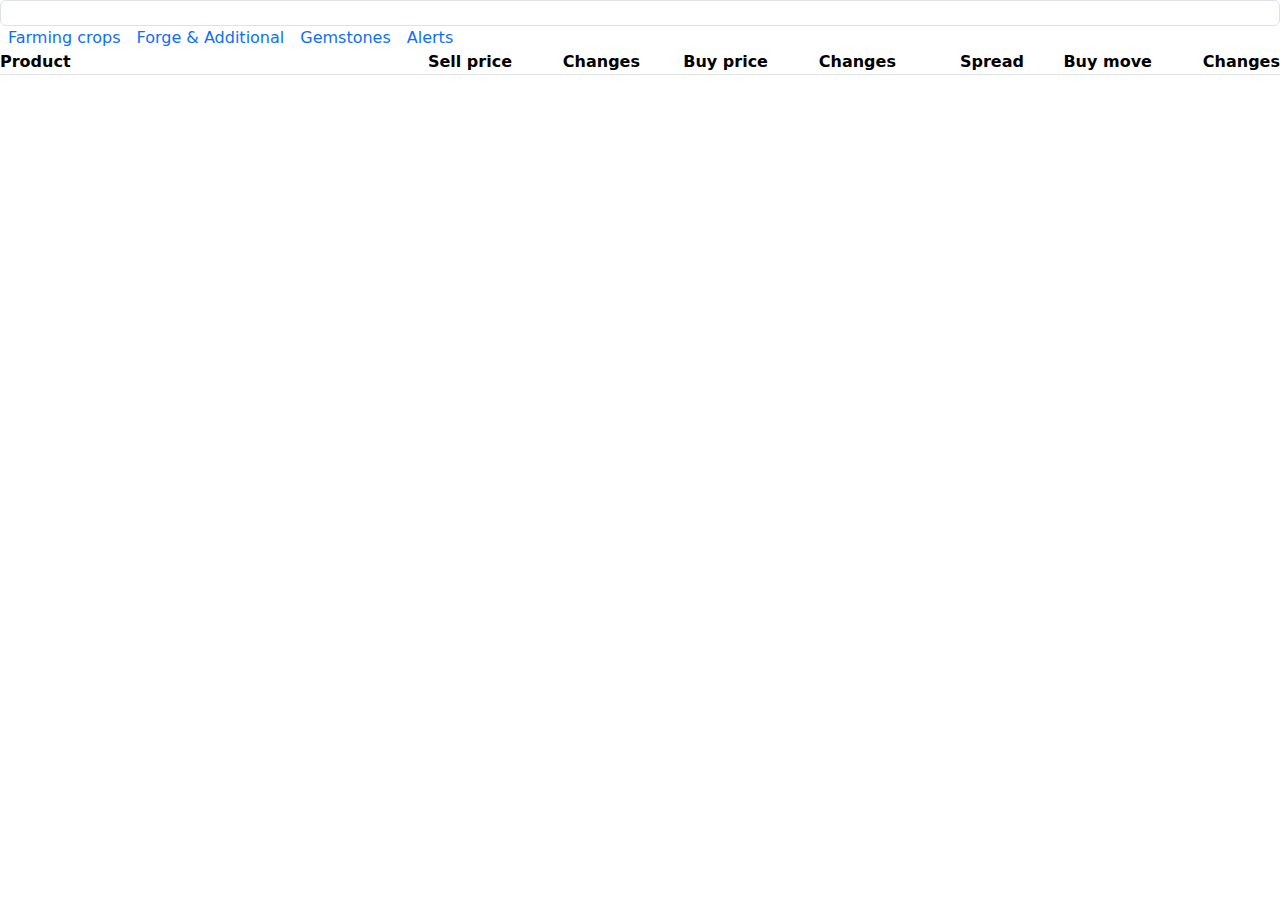
<file: index.html>
<!DOCTYPE html>
<html lang="en">
<head>
    <meta charset="UTF-8"/>
    <meta name="viewport" content="width=device-width, initial-scale=1">
    <meta http-equiv="content-type" content="text/html; charset=utf-8">
    <title>Hypixel Bazaar observer</title>
    <meta name="description" content="Hypixel Bazaar observer"/>
    <link href="css/bootstrap.min.css" rel="stylesheet">
    <link href="css/theme.css" rel="stylesheet">
    <link href="css/override.css" rel="stylesheet">
    <script src="js/color-modes.js"></script>
    <script src="js/bootstrap.bundle.min.js"></script>
    <script src="js/hp_bazaar.js"></script>
</head>
<body onload="init();">
    <div id="cStatus" class="container-fluid border rounded">&nbsp;</div>

    <ul class="nav nav-pills" role="tablist" id="nMarketMenu">
        <li class="nav-item" role="presentation"><button class="nav-link" data-bs-toggle="pill" type="button" 
            aria-selected="false" onclick="navClick(this);">Farming crops</button></li>
        <li class="nav-item" role="presentation"><button class="nav-link" data-bs-toggle="pill" type="button" 
            aria-selected="false" onclick="navClick(this);">Forge & Additional</button></li>
        <li class="nav-item" role="presentation"><button class="nav-link" data-bs-toggle="pill" type="button" 
            aria-selected="false" onclick="navClick(this);">Gemstones</button></li>
        <li class="nav-item" role="presentation"><button class="nav-link" data-bs-toggle="pill" type="button" 
            aria-selected="false" onclick="navClick(this);">Alerts</button></li>
    </ul>

    <table class="table table-striped table-mini text-end">
        <thead><tr>
            <th scope="col" class="col-3 text-start">Product</th>
            <th scope="col" class="col-1">Sell price</th>
            <th scope="col" class="col-1">Changes</th>
            <th scope="col" class="col-1">Buy price</th>
            <th scope="col" class="col-1">Changes</th>
            <th scope="col" class="col-1">Spread</th>
            <th scope="col" class="col-1">Buy move</th>
            <th scope="col" class="col-1">Changes</th>
        </tr></thead>
        <tbody id="tCrops">
            <tr class="d-none">
                <th scope="row" class="text-start">Enchanted Seeds</th>
                <td>451.5</td>
                <td>+0.0%</td>
                <td class="table-success">506.5</td>
                <td>-0.1%</td>
                <td class="table-danger">12.2%</td>
                <td>4 367.2k</td>
                <td>9 199</td>
            </tr>
            <tr class="d-none"><th colspan="8" class="text-center">123</td></tr>
            <tr class="d-none">
                <th scope="row" class="text-start">Enchanted Hay block</th>
                <td>451.5</td>
                <td>+0.0%</td>
                <td>506.5</td>
                <td>-0.1%</td>
                <td>12.2%</td>
                <td>4 367.2k</td>
                <td>9 199</td>
            </tr>
        </tbody>
    </table>
</body>
</html>
</file>
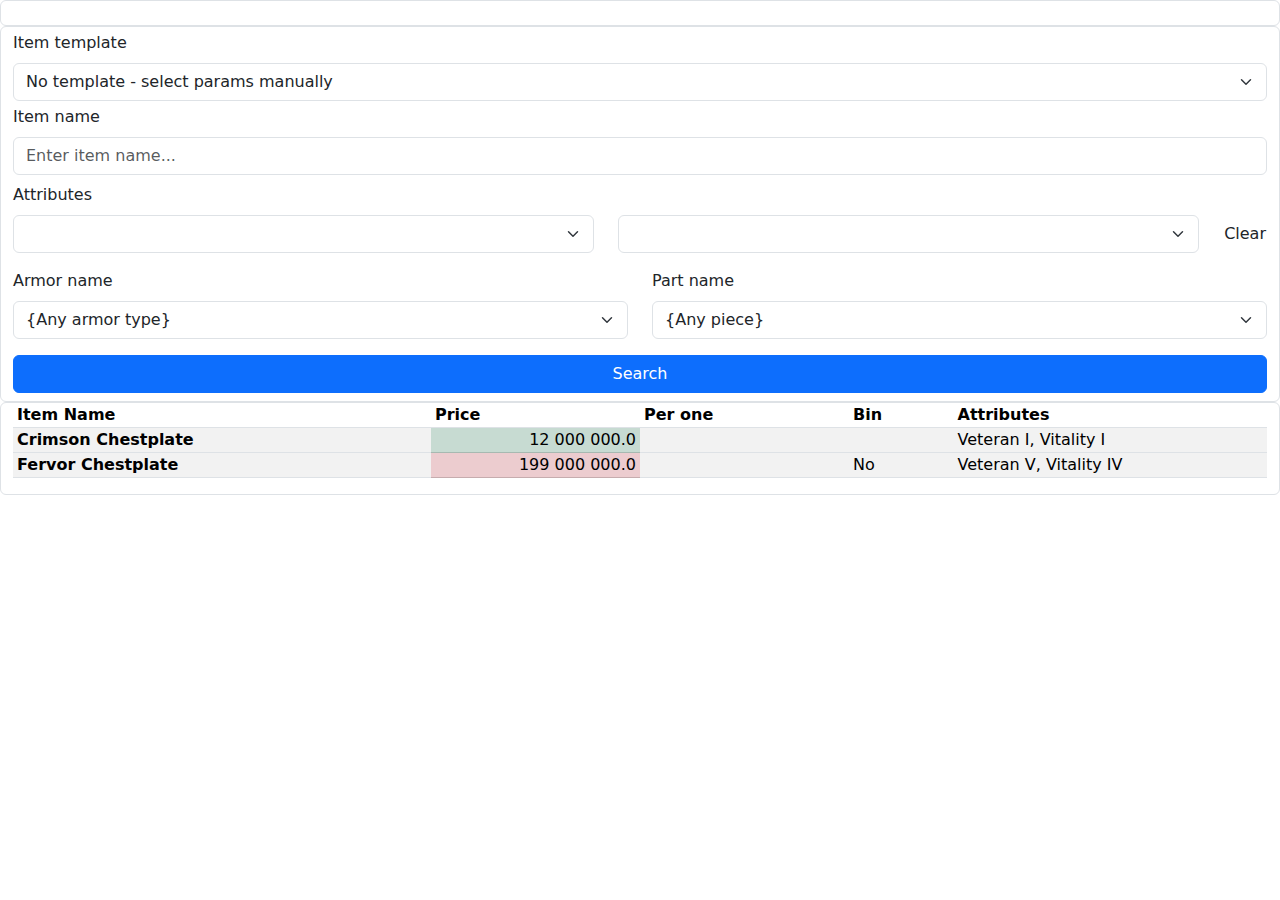
<file: auction.html>
<!DOCTYPE html>
<html lang="en">
<head>
    <meta charset="UTF-8">
    <meta name="viewport" content="width=device-width, initial-scale=1">
    <meta http-equiv="content-type" content="text/html; charset=utf-8">
    <title>Hypixel auction</title>
    <meta name="description" content="Hypixel auction search"/>
    <link href="css/bootstrap.min.css" rel="stylesheet">
    <link href="css/theme.css" rel="stylesheet">
    <link href="css/override.css" rel="stylesheet">
    <script src="js/color-modes.js"></script>
    <script src="js/bootstrap.bundle.min.js"></script>
    <script type="module" src="/js/hp_auction.js"></script>
</head>
<body>
    <div id="cStatus" class="container-fluid border rounded">&nbsp;</div>
    <div class="container-fluid border rounded">
        <div class="row">
            <div class="col py-1">
                <label for="itemTemplate" class="form-label">Item template</label>
                <select class="form-select" id="itemTemplate" aria-label="Select item template">
                    <option value="">No template - select params manually</option>
                    <option value="archer_balanced">Archer balanced (Dominance, Vitality)</option>
                    <option value="mage_armor">Mage Armor (Mana Pool, Mana Regen)</option>
                    <option value="demon_lord_armor">Demon Lord Armor (Veteran, Vitality)</option>
                    <option value="slayer_dps">Slayer DPS (Dominance, Veteran)</option>
                    <option value="slayer_armor">Slayer Armor (Veteran, Magic Find)</option>
                </select>
            </div>  
        </div>
        <div id="pnlParams" class="container-fluid p-0">
            <div class="row">
                <label for="itemName" class="form-label">Item name</label>
                <div class="col">
                    <input class="form-control" list="itemNameOptions" id="itemName" placeholder="Enter item name...">
                    <datalist id="itemNameOptions">
                        <option value="Dark Claymore">
                        <option value="Attribute Shard">
                        <option value="Crimson">
                        <option value="Aurora">
                        <option value="Terror">
                        <option value="Fervor">
                        <option value="Hollow">
                    </datalist>
                </div>
            </div>
            <div class="row py-2">
                <label class="form-label">Attributes</label>
                <div class="col">
                    <select class="form-select col" id="attribute1" aria-label="Select first attribute">
                        <option selected></option>
                        <option>Dominance</option>
                        <option>Veteran</option>
                        <option>Vitality </option>
                        <option>Mana Pool</option>
                        <option>Mana Regen</option>
                        <option>Speed </option>
                        <option>Lifeline</option>
                        <option>Blazing Fortune</option>
                        <option>Fishing Exp</option>
                    </select>
                </div>
                <div class="col">
                    <select class="form-select" id="attribute2" aria-label="Select first attribute">
                        <option selected></option>
                        <option>Dominance</option>
                        <option>Veteran</option>
                        <option>Vitality </option>
                        <option>Mana Pool</option>
                        <option>Mana Regen</option>
                        <option>Speed </option>
                        <option>Lifeline</option>
                        <option>Blazing Fortune</option>
                        <option>Fishing Exp</option>
                    </select>
                </div>
                <button id="clearBtn" type="button" class="btn btn col-auto">Clear</button>
            </div>
            <div class="row py-2">
                <label class="form-label d-none">Name constructor</label>
                <div class="col">
                    <label for="armorName" class="form-label">Armor name</label>
                    <select class="form-select" id="armorName" aria-label="Select armor name">
                        <option>{Any armor type}</option>
                        <option>Crimson</option>
                        <option>Aurora</option>
                        <option>Terror</option>
                        <option>Fervor</option>
                        <option>Hollow</option>
                    </select>
                </div>
                <div class="col">
                    <label for="partName" class="form-label">Part name</label>
                    <select class="form-select" id="partName" aria-label="Select part name">
                        <option>{Any piece}</option>
                        <option>Helmet</option>
                        <option>Chestplate</option>
                        <option>Leggings</option>
                        <option>Boots</option>
                    </select>
                </div>
            </div>
        </div>
        <div class="d-grid py-2">
            <button id="searchBtn" type="button" class="btn btn-primary">Search</button>
        </div>
    </div>
    <div class="container-fluid border rounded">
        <table class="table table-striped table-midi">
            <thead><tr>
                <th scope="col" class="col-4">Item Name</th>
                <th scope="col" class="col-2">Price</th>
                <th id="perOneCol" scope="col" class="col-2">Per one</th>
                <th scope="col" class="col-1">Bin</th>
                <th scope="col" class="col-auto">Attributes</th>
            </tr></thead>
            <tbody id="tResults">
                <tr class="">
                    <th scope="row">Crimson Chestplate</th>
                    <td class="table-success text-end">12 000 000.0</td>
                    <td class="text-end"></td>
                    <td></td>
                    <td>Veteran I, Vitality I</td>
                </tr>
                <tr class="d-none"><th colspan="8" class="text-center">123</th></tr>
                <tr class="">
                    <th scope="row">Fervor Chestplate</th>
                    <td class="table-danger text-end">199 000 000.0</td>
                    <td class="text-end"></td>
                    <td>No</td>
                    <td>Veteran V, Vitality IV</td>
                </tr>
            </tbody>
        </table>
    </div>
</body>
</html>
</file>
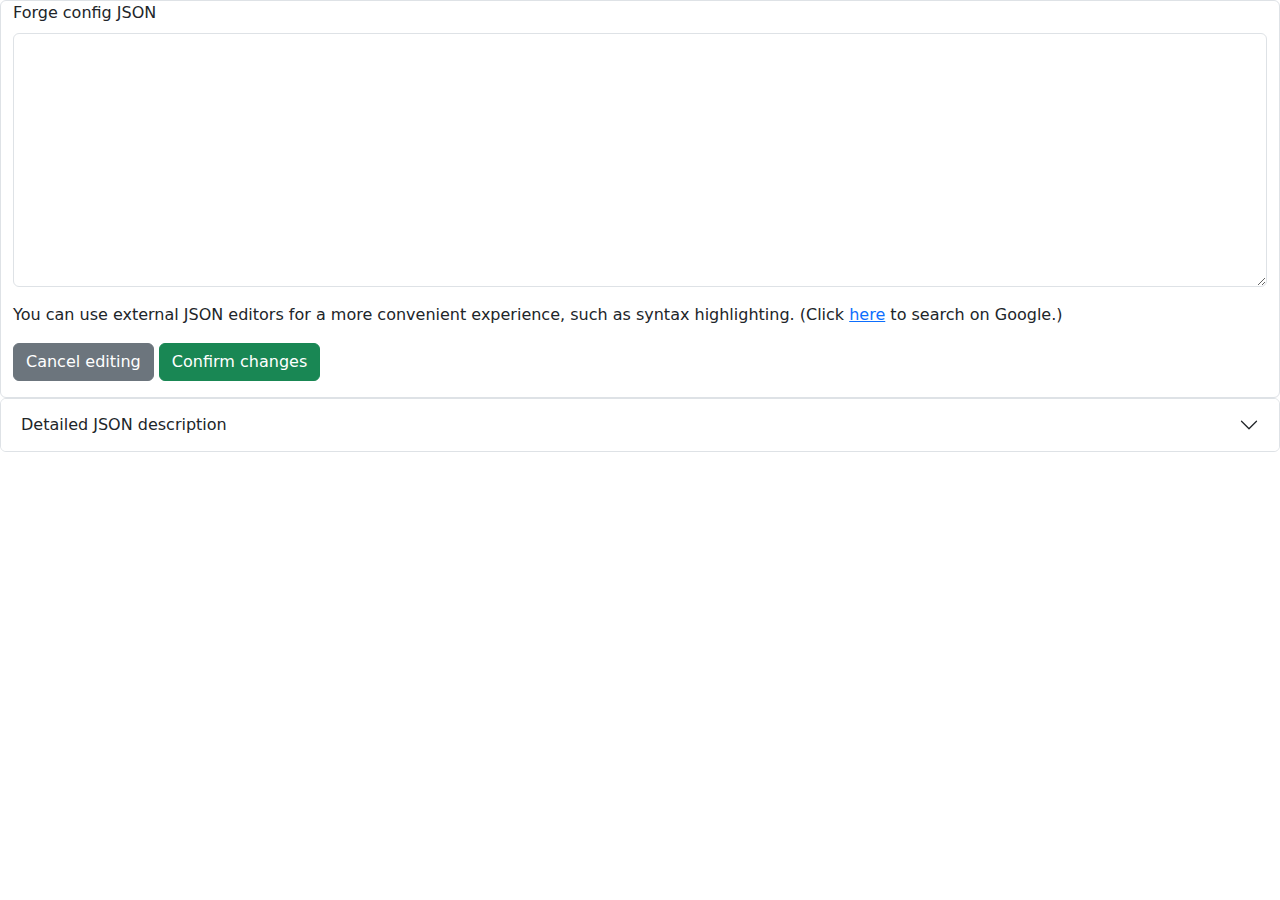
<file: config.html>
<!DOCTYPE html>
<html lang="en">
<head>
    <meta charset="UTF-8"/>
    <meta name="viewport" content="width=device-width, initial-scale=1">
    <meta http-equiv="content-type" content="text/html; charset=utf-8">
    <title>Hypixel Forge Config</title>
    <meta name="description" content="Hypixel Forge recipe calculator - config"/>
    <link href="css/bootstrap.min.css" rel="stylesheet">
    <link href="css/theme.css" rel="stylesheet">
    <link href="css/override.css" rel="stylesheet">
    <script src="js/color-modes.js"></script>
    <script src="js/bootstrap.bundle.min.js"></script>
    <script type="module" src="js/config.js"></script>
    <script async src="https://www.googletagmanager.com/gtag/js?id=G-S5WZQ107MV"></script>
    <script>
        window.dataLayer = window.dataLayer || [];
        function gtag(){dataLayer.push(arguments);}
        gtag('js', new Date());
        gtag('config', 'G-S5WZQ107MV');
    </script>
</head>
<body>
    <div class="container-fluid border rounded" id="pnlJson">
        <div class="mb-3">
            <label for="edConfigJson" class="form-label">Forge config JSON</label>
            <textarea class="form-control" id="edConfigJson" rows="10"></textarea>
        </div>
        <p class="mb-3">You can use external JSON editors for a more convenient experience, 
            such as syntax highlighting.
            (Click <a href='https://www.google.com/search?q=online+json+editor' target="_blank">here</a>
            to search on Google.)
        </p>
        <div class="alert alert-danger d-none" role="alert" id="pnlError">
            <span class="text-danger">Cant's save changes - there were error parsing JSON:</span> 
            <span id="spErrorText">Error text</span>
        </div>
        <button type="button" class="btn btn-secondary mb-3" evnt-click-cancel>Cancel editing</button>
        <button type="button" class="btn btn-success mb-3" evnt-click-confirm>Confirm changes</button>
    </div>

    <div class="modal fade" id="saveChanges" tabindex="-1" aria-labelledby="confirmLabel" aria-hidden="true">
        <div class="modal-dialog">
          <div class="modal-content">
            <div class="modal-header">
              <h1 class="modal-title fs-5" id="confirmLabel">Are you sure?</h1>
              <button type="button" class="btn-close" data-bs-dismiss="modal" aria-label="Close"></button>
            </div>
            <div class="modal-body">
                Config has been verified successfully. Are you sure you want to apply it?
            </div>
            <div class="modal-footer">
              <button type="button" class="btn btn-secondary" data-bs-dismiss="modal">Cancel</button>
              <button type="button" class="btn btn-primary" data-bs-dismiss="modal" evnt-click-save>Save changes</button>
            </div>
          </div>
        </div>
    </div>

    <div class="accordion" id="accDescription"><div class="accordion-item">
        <h2 class="accordion-header">
            <button class="accordion-button collapsed" type="button" data-bs-toggle="collapse" data-bs-target="#collapseOne" 
                aria-expanded="false" aria-controls="collapseOne" id="btnDescr">Detailed JSON description
            </button>
        </h2>
        
        <div id="collapseOne" class="accordion-collapse collapse" data-bs-parent="#accordionExample">
            <div class="accordion-body">
                <!-- Description -->
                <div class="card shadow d-none">
                    <div class="card-body">
                      <h1 class="card-title text-center text-primary">JSON Description</h1>
                      <p class="card-text">This document provides a detailed description of the JSON structure, 
                        breaking it into top-level keys, details, examples, and notable features for better understanding.</p>
                    </div>
                </div>
                
                <!-- Top-Level Keys -->
                <div class="card my-3">
                    <div class="card-header bg-primary text-white">
                      <h2 class="mb-0">Top-Level Keys</h2>
                    </div>
                    <div class="card-body">
                        <p>The JSON structure consists of the following top-level keys:</p>
                        <ul class="list-group">
                            <li class="list-group-item">
                                <code>time_multiplier</code>: 
                                <ul>
                                    <li>A multiplier (floating-point number) applied to all crafting times to adjust durations globally.</li>
                                    <li>Example: <code>0.7</code> reduces crafting times to 70% of the base time.</li>
                                </ul>
                            </li>
                            <li class="list-group-item">
                                <code>pages</code>:  
                                <ul>
                                    <li>A list of grouped UI or categorization sections for displaying recipes. Each page represents a specific category.</li>
                                    <li>Example pages: <code>Dwarven mines</code>, <code>Inferno</code>, <code>Dashboard</code></li>
                                </ul>
                            </li>
                            <li class="list-group-item">
                                <code>recipes</code>:
                                <ul>
                                    <li>A dictionary of crafting recipes where the key is the recipe name, and the value defines its crafting components, crafting time, and output quantity</li>
                                </ul>
                            </li>
                          </ul>
                    </div>
                </div>    
                
                <!-- Details -->
                <div class="card my-3">
                    <div class="card-header bg-success text-white">
                        <h2 class="mb-0">Details</h2>
                    </div>
                    <div class="card-body">
                        <p>This section provides additional details about <code>pages</code> and <code>recipes</code> top-level keys.</p>
                        <!-- pages -->
                        <h3 class="rounded bg-secondary text-center py-2">pages</h3>
                        <p><strong>Type:</strong> <code>array</code></p>
                        <p><strong>Description:</strong> A collection of pages, each with a name and associated elements.</p>
                        <ul class="list-group">
                            <li class="list-group-item">
                                <code>name</code>: Name of the page (e.g., <code>Dwarven mines</code>, <code>Inferno</code>).
                            </li>
                            <li class="list-group-item">
                                <code>type</code> (optional, default: <code>forge</code>): Specifies the type of page.
                                <ul>
                                    <li>Pages with <code>forge</code> type contain collapsible recipes (items and their required components).</li>
                                    <li>Pages with <code>dashboard</code> type are used to organize concise information about the profitability of certain recipes.</li>
                                </ul>
                            </li>
                            <li class="list-group-item">
                                <code>elements</code>: A list of recipes displayed on this page.
                                <ul>
                                    <li>
                                        <code>id</code>: Unique identifier for the element.
                                    </li>
                                    <li>
                                        <code>collapsed</code> (optional, default <code>false</code>): A boolean (<code>true</code> or <code>false</code>) indicating if the element is collapsed by default in the UI. 
                                    </li>
                                </ul>
                            </li>
                        </ul>

                        <!-- recipes -->
                        <h3 class="rounded bg-secondary text-center py-2 my-3">recipes</h3>
                        <p><strong>Type:</strong> <code>object</code></p>
                        <p><strong>Description:</strong> Contains crafting recipes, each with the following structure:</p>
                        <ul class="list-group">
                            <li class="list-group-item"><code>craft_time</code> (Optional): Time in seconds required to craft this item. If omitted, crafting is instant.</li>
                            <li class="list-group-item"><code>count</code> (Optional, default is <code>1</code>): Quantity of the items produced per craft.</li>
                            <li class="list-group-item"><code>name</code> (Optional): An override for the name, created by removing 
                                underscores ("_") from the item ID. This is used when the in-game item name does not match its ID. 
                                For example, the item ID <code>amalgamated_crimsonite_new</code> corresponds to the actual
                                name <code>Amalgamated Crimsonite</code>.
                            </li>
                            <li class="list-group-item">
                                <code>craft_coins</code> (Optional): Used when the crafting cost is not zero. For example, crafting <code>gemstone_chamber</code> requires 25,000 coins.
                            </li>
                            <li class="list-group-item">
                                <code>components:</code> An array of required items, each containing:
                                <ul>
                                    <li><code>id</code>: The identifier of the component.</li>
                                    <li><code>count</code>: Quantity of the component required.</li>
                                    <li><code>source</code>: (Optional) Specifies the method by which the component for crafting is 
                                        obtained. It can have one of the following values:
                                        <ul>
                                            <li><code>sell</code> (default): Items are obtained via a buy order.</li>
                                            <li><code>buy</code>: Items are obtained via instant buy.</li>
                                            <li><code>craft</code>: Items are created through crafting.</li>
                                            <li><code>own</code>: Items are used from your own stock and are treated as having no associated cost.</li>
                                        </ul>
                                    </li>
                                </ul>
                            </li>
                        </ul>
                    </div>
                </div>
                  
                <!-- Key Examples -->
                <div class="card my-3 ">
                    <div class="card-header bg-info text-white">
                        <h2 class="mb-0">Key Examples</h2>
                    </div>
                    <div class="card-body">
                        <ol class="list-group list-group-numbered">
                            <li class="list-group-item">Pages
                                <ul>
                                    <li><code>Dwarven mines</code>: Contains recipes like <code>mithril_plate</code> and <code>golden_plate</code>, 
                                        with some items collapsed by default (e.g., <code>refined_mithril</code>)</li>
                                    <li><code>Inferno</code>: Lists fuel and crafting materials (e.g., 
                                        <code>hypergolic_gabagool</code>, <code>sulphuric_coal</code>)
                                    </li>
                                    <li><code>Dashboard</code>: A special page (type: <code>dashboard</code>) that provides focused, 
                                        concise information about the profitability of specific recipes (e.g., <code>mithril_plate</code>).
                                    </li>
                                </ul>
                            </li>
                            <li class="list-group-item">Recipes
                                <ul>
                                    <li><code>mithril_plate</code><ul>
                                        <li>Crafting time: 64800 seconds</li>
                                        <li>Components: <code>golden_plate</code>, 5x <code>refined_mithril</code>, 
                                            <code>enchanted_iron_block</code>, <code>refined_titanium</code></li>
                                    </ul></li>
                                    <li><code>hypergolic_gabagool</code>
                                        <ul><li>Requires 12 <code>heavy_gabagool</code> 
                                            and 1 <code>sulphuric_coal</code>. Produces 1 item.</li></ul>
                                    </li>
                                </ul>
                            </li>
                            <li class="list-group-item">Crafting Chain Example
                                <ul>
                                    <li><code>mithril_plate</code> requires <code>golden_plate</code>, which in turn requires <code>refined_diamond</code>.</li>
                                    <li>This shows a multi-level crafting dependency</li>
                                </ul>
                            </li>
                          </ol>
                    </div>
                </div>    
                  
                <!-- Notable Features -->
                <div class="card my-3">
                    <div class="card-header bg-warning text-dark">
                      <h2 class="mb-0">Notable Features</h2>
                    </div>
                    <div class="card-body">
                      <ul>
                        <li><strong>Scalability:</strong> The structure is designed to support multiple pages and nested components, ensuring scalability.</li>
                        <li><strong>Flexibility:</strong> Optional keys (e.g., <code>collapsed</code>) allow for customization.</li>
                        <li><strong>Hierarchical Organization:</strong> <code>recipes</code> key maintain a clear hierarchy.</li>
                        <li><strong>Extensibility:</strong> New pages, elements, or recipes can be added without disrupting existing data.</li>
                      </ul>
                    </div>
                </div>
            </div>
        </div>
    </div></div>
</body>
</file>
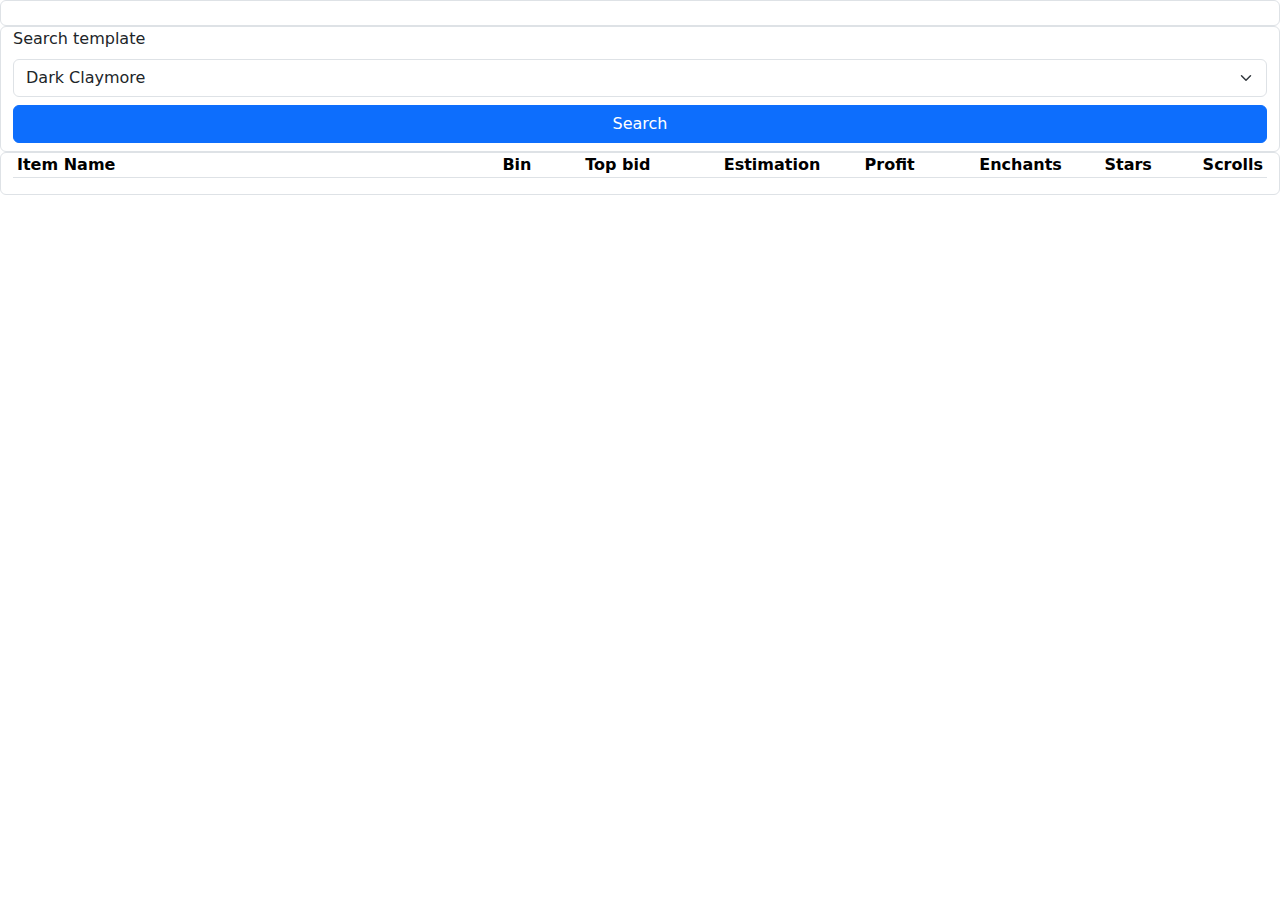
<file: estimation.html>
<!DOCTYPE html>
<html lang="en">
<head>
    <meta charset="UTF-8">
    <meta name="viewport" content="width=device-width, initial-scale=1">
    <meta http-equiv="content-type" content="text/html; charset=utf-8">
    <title>Hypixel item price estimation</title>
    <meta name="description" content="Hypixel item price estimation"/>
    <link href="css/bootstrap.min.css" rel="stylesheet">
    <link href="css/theme.css" rel="stylesheet">
    <link href="css/override.css" rel="stylesheet">
    <script src="js/color-modes.js"></script>
    <script src="js/bootstrap.bundle.min.js"></script>
    <script type="module" src="js/hp_estimation.js"></script>
</head>
<body>
    <div id="cStatus" class="container-fluid border rounded">&nbsp;</div>
    <div class="container-fluid border rounded">
        <div class="row">
            <div class="col">
                <label for="searchTemplate" class="form-label">Search template</label>
                <select class="form-select" id="searchTemplate" aria-label="Select item template">
                    <option value="dark_claymore">Dark Claymore</option>
                    <option value="terminator">Terminator</option>
                    <option value="hyperion">Hyperion</option>
                </select>
            </div>  
        </div>
        <div class="d-grid py-2">
            <button id="searchBtn" type="button" class="btn btn-primary" evnt-click-search>Search</button>
        </div>
    </div>
    <div class="container-fluid border rounded">
        <table class="table table-striped table-midi">
            <thead><tr class="text-end">
                <th scope="col" class="col-4 text-start">Item Name</th>
                <th scope="col" class="col-1">Bin</th>
                <th scope="col" class="col">Top bid</th>
                <th scope="col" class="col">Estimation</th>
                <th scope="col" class="col">Profit</th>
                <th scope="col" class="col">Enchants</th>
                <th scope="col" class="col">Stars</th>
                <th scope="col" class="col">Scrolls</th>
            </tr></thead>
            <tbody id="tResults">
                <tr class="text-end table-secondary d-none">
                    <th scope="row" class="text-start">Dark Claymore</th>
                    <td>No</td>
                    <td>350 000 000.0</td>
                    <td>400.0M</td>
                    <td class="table-success">50.0M</td>
                    <td>30.0M</td>
                    <td>20.0M</td>
                    <td>0.0M</td>
                </tr>
                <tr class="d-none"><th colspan="8" class="text-center">123</th></tr>
                <tr class="text-end d-none">
                    <th scope="row" class="text-start">Dark Claymore</th>
                    <td></td>
                    <td>500 000 000.0</td>
                    <td>400.0M</td>
                    <td class="table-danger">-100.0M</td>
                    <td>50.0M</td>
                    <td>20.0M</td>
                    <td>0.0M</td>
                </tr>
            </tbody>
        </table>
    </div>
</body>
</html>
</file>
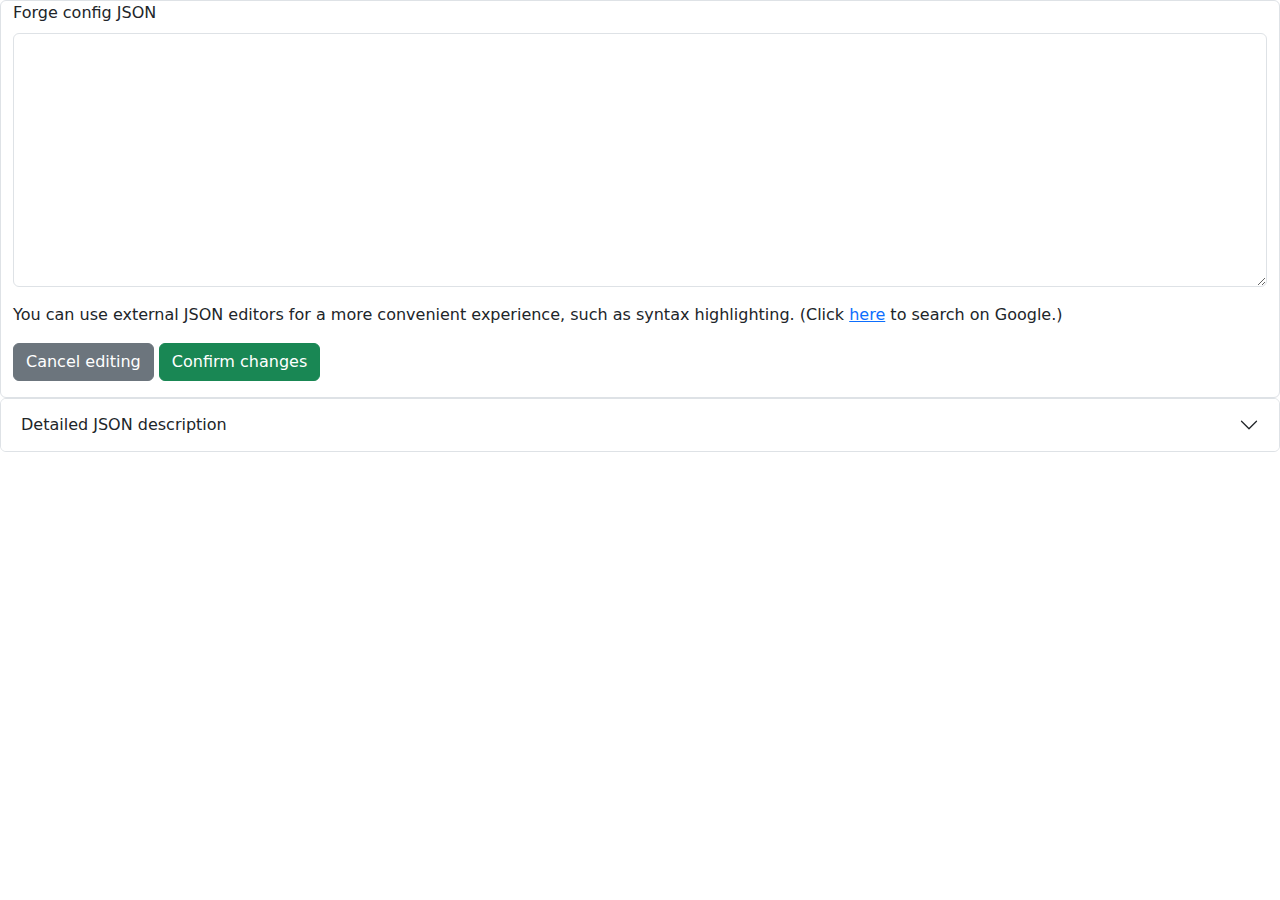
<file: forge-config.html>
<!DOCTYPE html>
<html lang="en">
<head>
    <meta charset="UTF-8"/>
    <meta name="viewport" content="width=device-width, initial-scale=1">
    <meta http-equiv="content-type" content="text/html; charset=utf-8">
    <title>Hypixel Forge Config</title>
    <meta name="description" content="Hypixel Forge recipe calculator - config"/>
    <link href="css/bootstrap.min.css" rel="stylesheet">
    <link href="css/theme.css" rel="stylesheet">
    <link href="css/override.css" rel="stylesheet">
    <script src="js/color-modes.js"></script>
    <script src="js/bootstrap.bundle.min.js"></script>
    <script type="module" src="js/forge-config.js"></script>
    <script async src="https://www.googletagmanager.com/gtag/js?id=G-S5WZQ107MV"></script>
    <script>
        window.dataLayer = window.dataLayer || [];
        function gtag(){dataLayer.push(arguments);}
        gtag('js', new Date());
        gtag('config', 'G-S5WZQ107MV');
    </script>
</head>
<body>
    <div class="container-fluid border rounded" id="pnlJson">
        <div class="mb-3">
            <label for="edConfigJson" class="form-label">Forge config JSON</label>
            <textarea class="form-control" id="edConfigJson" rows="10"></textarea>
        </div>
        <p class="mb-3">You can use external JSON editors for a more convenient experience, 
            such as syntax highlighting.
            (Click <a href='https://www.google.com/search?q=online+json+editor' target="_blank">here</a>
            to search on Google.)
        </p>
        <p class="mb-3 d-none" id="pnlError"><span class="text-danger">Cant's save sanges</span> - there were error parsing JSON:
            <span id="spErrorText">Error text</span>
        </p>
        <button type="button" class="btn btn-secondary mb-3" evnt-click-cancel>Cancel editing</button>
        <button type="button" class="btn btn-success mb-3" evnt-click-confirm>Confirm changes</button>
    </div>

    <div class="modal fade" id="saveChanges" tabindex="-1" aria-labelledby="confirmLabel" aria-hidden="true">
        <div class="modal-dialog">
          <div class="modal-content">
            <div class="modal-header">
              <h1 class="modal-title fs-5" id="confirmLabel">Are you sure?</h1>
              <button type="button" class="btn-close" data-bs-dismiss="modal" aria-label="Close"></button>
            </div>
            <div class="modal-body">
                Config has been verified successfully. Are you sure you want to apply it?
            </div>
            <div class="modal-footer">
              <button type="button" class="btn btn-secondary" data-bs-dismiss="modal">Cancel</button>
              <button type="button" class="btn btn-primary" data-bs-dismiss="modal" evnt-click-save>Save changes</button>
            </div>
          </div>
        </div>
    </div>

    <div class="accordion" id="accDescription"><div class="accordion-item">
        <h2 class="accordion-header">
            <button class="accordion-button collapsed" type="button" data-bs-toggle="collapse" data-bs-target="#collapseOne" 
                aria-expanded="true" aria-controls="collapseOne" id="btnDescr">
                Detailed JSON description
            </button>
        </h2>
        
        <div id="collapseOne" class="accordion-collapse collapse" data-bs-parent="#accordionExample">
            <div class="accordion-body">
                <!-- Description -->
                <div class="card shadow d-none">
                    <div class="card-body">
                      <h1 class="card-title text-center text-primary">JSON Description</h1>
                      <p class="card-text">This document provides a detailed description of the JSON structure, 
                        breaking it into top-level keys, details, examples, and notable features for better understanding.</p>
                    </div>
                </div>
                
                <!-- Top-Level Keys -->
                <div class="card my-3">
                    <div class="card-header bg-primary text-white">
                      <h2 class="mb-0">Top-Level Keys</h2>
                    </div>
                    <div class="card-body">
                        <p>The JSON structure consists of the following top-level keys:</p>
                        <ul class="list-group">
                            <li class="list-group-item">
                                <code>time_multiplier</code>: 
                                <ul>
                                    <li>A multiplier (floating-point number) applied to all crafting times to adjust durations globally.</li>
                                    <li>Example: <code>0.7</code> reduces crafting times to 70% of the base time.</li>
                                </ul>
                            </li>
                            <li class="list-group-item">
                                <code>pages</code>:  
                                <ul>
                                    <li>A list of grouped UI or categorization sections for displaying recipes. Each page represents a specific category.</li>
                                    <li>Example pages: <code>Dwarven mines</code>, <code>Inferno</code>, <code>Dashboard</code></li>
                                </ul>
                            </li>
                            <li class="list-group-item">
                                <code>recipes</code>:
                                <ul>
                                    <li>A dictionary of crafting recipes where the key is the recipe name, and the value defines its crafting components, crafting time, and output quantity</li>
                                </ul>
                            </li>
                          </ul>
                    </div>
                </div>    
                
                <!-- Details -->
                <div class="card my-3">
                    <div class="card-header bg-success text-white">
                        <h2 class="mb-0">Details</h2>
                    </div>
                    <div class="card-body">
                        <p>This section provides additional details about <code>pages</code> and <code>recipes</code> top-level keys.</p>
                        <!-- pages -->
                        <h3 class="rounded bg-secondary text-center py-2">pages</h3>
                        <p><strong>Type:</strong> <code>array</code></p>
                        <p><strong>Description:</strong> A collection of pages, each with a name and associated elements.</p>
                        <ul class="list-group">
                            <li class="list-group-item">
                                <code>name</code>: Name of the page (e.g., <code>Dwarven mines</code>, <code>Inferno</code>).
                            </li>
                            <li class="list-group-item">
                                <code>type</code> (optional, default: <code>forge</code>): Specifies the type of page.
                                <ul>
                                    <li>Pages with <code>forge</code> type contain collapsible recipes (items and their required components).</li>
                                    <li>Pages with <code>dashboard</code> type are used to organize concise information about the profitability of certain recipes.</li>
                                </ul>
                            </li>
                            <li class="list-group-item">
                                <code>elements</code>: A list of recipes displayed on this page.
                                <ul>
                                    <li>
                                        <code>id</code>: Unique identifier for the element.
                                    </li>
                                    <li>
                                        <code>collapsed</code> (optional, default <code>false</code>): A boolean (<code>true</code> or <code>false</code>) indicating if the element is collapsed by default in the UI. 
                                    </li>
                                </ul>
                            </li>
                        </ul>

                        <!-- recipes -->
                        <h3 class="rounded bg-secondary text-center py-2 my-3">recipes</h3>
                        <p><strong>Type:</strong> <code>object</code></p>
                        <p><strong>Description:</strong> Contains crafting recipes, each with the following structure:</p>
                        <ul class="list-group">
                            <li class="list-group-item"><code>craft_time</code> (Optional): Time in seconds required to craft this item. If omitted, crafting is instant.</li>
                            <li class="list-group-item"><code>count</code> (Optional, default is <code>1</code>): Quantity of the items produced per craft.</li>
                            <li class="list-group-item"><code>name</code> (Optional): An override for the name, created by removing 
                                underscores ("_") from the item ID. This is used when the in-game item name does not match its ID. 
                                For example, the item ID <code>amalgamated_crimsonite_new</code> corresponds to the actual
                                name <code>Amalgamated Crimsonite</code>.
                            </li>
                            <li class="list-group-item">
                                <code>craft_coins</code> (Optional): Used when the crafting cost is not zero. For example, crafting <code>gemstone_chamber</code> requires 25,000 coins.
                            </li>
                            <li class="list-group-item">
                                <code>components:</code> An array of required items, each containing:
                                <ul>
                                    <li><code>id</code>: The identifier of the component.</li>
                                    <li><code>count</code>: Quantity of the component required.</li>
                                    <li><code>source</code>: (Optional) Specifies the method by which the component for crafting is 
                                        obtained. It can have one of the following values:
                                        <ul>
                                            <li><code>sell</code> (default): Items are obtained via a buy order.</li>
                                            <li><code>buy</code>: Items are obtained via instant buy.</li>
                                            <li><code>craft</code>: Items are created through crafting.</li>
                                            <li><code>own</code>: Items are used from your own stock and are treated as having no associated cost.</li>
                                        </ul>
                                    </li>
                                </ul>
                            </li>
                        </ul>
                    </div>
                </div>
                  
                <!-- Key Examples -->
                <div class="card my-3 ">
                    <div class="card-header bg-info text-white">
                        <h2 class="mb-0">Key Examples</h2>
                    </div>
                    <div class="card-body">
                        <ol class="list-group list-group-numbered">
                            <li class="list-group-item">Pages
                                <ul>
                                    <li><code>Dwarven mines</code>: Contains recipes like <code>mithril_plate</code> and <code>golden_plate</code>, 
                                        with some items collapsed by default (e.g., <code>refined_mithril</code>)</li>
                                    <li><code>Inferno</code>: Lists fuel and crafting materials (e.g., 
                                        <code>hypergolic_gabagool</code>, <code>sulphuric_coal</code>)
                                    </li>
                                    <li><code>Dashboard</code>: A special page (type: <code>dashboard</code>) that provides focused, 
                                        concise information about the profitability of specific recipes (e.g., <code>mithril_plate</code>).
                                    </li>
                                </ul>
                            </li>
                            <li class="list-group-item">Recipes
                                <ul>
                                    <li><code>mithril_plate</code><ul>
                                        <li>Crafting time: 64800 seconds</li>
                                        <li>Components: <code>golden_plate</code>, 5x <code>refined_mithril</code>, 
                                            <code>enchanted_iron_block</code>, <code>refined_titanium</code></li>
                                    </ul></li>
                                    <li><code>hypergolic_gabagool</code>
                                        <ul><li>Requires 12 <code>heavy_gabagool</code> 
                                            and 1 <code>sulphuric_coal</code>. Produces 1 item.</li></ul>
                                    </li>
                                </ul>
                            </li>
                            <li class="list-group-item">Crafting Chain Example
                                <ul>
                                    <li><code>mithril_plate</code> requires <code>golden_plate</code>, which in turn requires <code>refined_diamond</code>.</li>
                                    <li>This shows a multi-level crafting dependency</li>
                                </ul>
                            </li>
                          </ol>
                    </div>
                </div>    
                  
                <!-- Notable Features -->
                <div class="card my-3">
                    <div class="card-header bg-warning text-dark">
                      <h2 class="mb-0">Notable Features</h2>
                    </div>
                    <div class="card-body">
                      <ul>
                        <li><strong>Scalability:</strong> The structure is designed to support multiple pages and nested components, ensuring scalability.</li>
                        <li><strong>Flexibility:</strong> Optional keys (e.g., <code>collapsed</code>) allow for customization.</li>
                        <li><strong>Hierarchical Organization:</strong> <code>recipes</code> key maintain a clear hierarchy.</li>
                        <li><strong>Extensibility:</strong> New pages, elements, or recipes can be added without disrupting existing data.</li>
                      </ul>
                    </div>
                </div>
            </div>
        </div>
    </div></div>
</body>
</file>
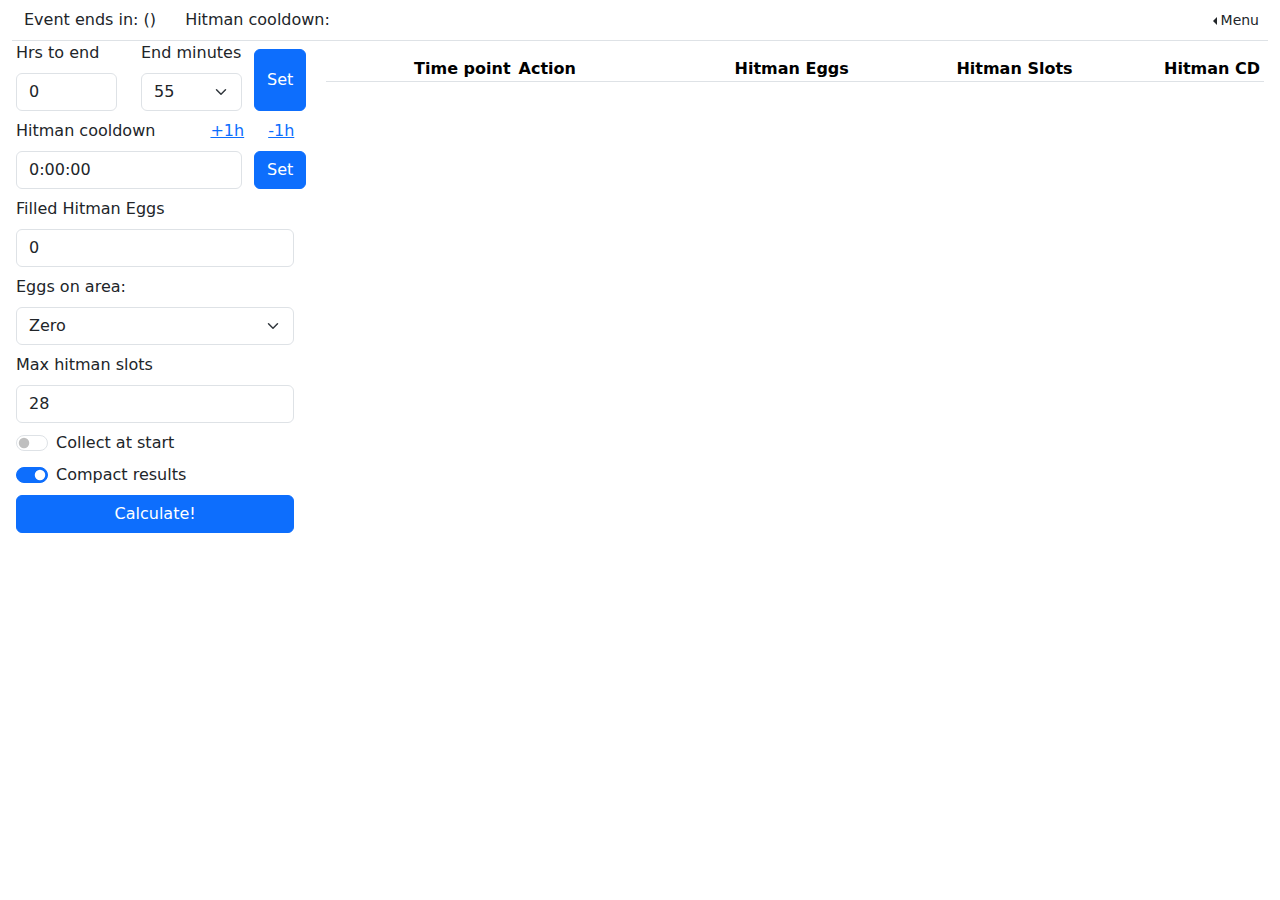
<file: hoppity.html>
<!DOCTYPE html>
<html lang="en">
<head>
    <meta charset="UTF-8"/>
    <meta name="viewport" content="width=device-width, initial-scale=1">
    <meta http-equiv="content-type" content="text/html; charset=utf-8">
    <title>Hypixel Hoppity helper</title>
    <meta name="description" content="Hypixel Hoppity helper"/>
    <link href="css/bootstrap.min.css" rel="stylesheet">
    <link href="css/theme.css" rel="stylesheet">
    <link href="css/override.css" rel="stylesheet">
    <script src="js/color-modes.js"></script>
    <script src="js/bootstrap.bundle.min.js"></script>
    <script type="module" src="js/hoppity.js"></script>
</head>
<body>
<div class="container-fluid">
    <div class="container-fluid border-bottom">
        <div class="row">
            <div class="col" id="cStatus">
                <label class="col-sm-auto pt-2 pe-4">Event ends in: <span id="lbEndTimeCounter"></span>
                    (<span id="lbEndTime"></span>)
                </label>
                <label class="col-sm-auto pb-2">Hitman cooldown: <span id="lbHitmanCd"></span></label>
            </div>
            <div class="col-auto btn-group dropstart px-0">
                <button type="button" class="btn btn-sm dropdown-toggle" data-bs-toggle="dropdown" aria-expanded="false">Menu</button>
                <ul class="dropdown-menu">
                    <li><a class="dropdown-item" href="auction.html">Auction</a></li>
                    <li><a class="dropdown-item" href="bazaar.html">Bazaar</a></li>
                    <li><a class="dropdown-item" href="estimation.html">Estimation</a></li>
                    <li><a class="dropdown-item" href="forge.html">Forge</a></li>
                </ul>
            </div>
        </div>
    </div>
    <div class="row">
        <div class="col-auto px-3">
            <div class="row">
                <div class="col">
                    <label class="form-label" for="hoursToEnd">Hrs to end</label>
                    <input class="form-control" type="number" min="0" max="30" id="hoursToEnd" evnt-change-edit/>
                </div>
                <div class="col">
                    <label class="form-label" for="eventEndMin">End minutes</label>
                    <select class="form-select" id="eventEndMin" evnt-change-edit>
                        <option>15</option>
                        <option>35</option>
                        <option selected>55</option>
                    </select>
                </div>
                <button type="button" class="mt-2 btn btn-primary col-auto" evnt-click-set-end>Set</button>
            </div>
            <div class="row pt-2">
                <label class="form-label col" for="hitmanCooldown">Hitman cooldown</label>
                <a class="form-label col-auto" href="#" role="button" title="Hold ctrl to add 10 hours, shift to add 20 min" evnt-click-add>+1h</a>
                <a class="form-label col-auto" href="#" role="button" title="Hold ctrl to subtract 10 hours, shift to subtract 20 min" evnt-click-add>-1h</a>
            </div>
            <div class="row">
                <div class="col">
                    <input class="form-control" value="0:00:00" id="hitmanCooldown" evnt-change-edit/>
                </div>
                <button type="button" class="btn btn-primary col-auto" evnt-click-set-hitman>Set</button>
            </div>
            <label for="filledEggs" class="form-label pt-2">Filled Hitman Eggs</label>
            <input class="form-control" type="number" id="filledEggs" min="0" max="28" evnt-change-edit/>
            <label class="form-label pt-2" for="selEggsCnt">Eggs on area:</label>
            <select class="form-select" id="selEggsCnt" evnt-change-edit>
                <option value="0">Zero</option>
                <option value="1">One</option>
                <option value="2">Two</option>
                <option value="3">Three</option>
                <option value="4">Four</option>
                <option value="5">Five</option>
                <option value="6">Six</option>
            </select>
            <label for="maxHitmanSlots" class="form-label pt-2">Max hitman slots</label>
            <input class="form-control" type="number" min="0" max="28" id="maxHitmanSlots" evnt-change-edit/>
            <div class="form-check form-switch mt-2">
                <input class="form-check-input" type="checkbox" role="switch" id="cbCollectFirst" evnt-change-collect>
                <label class="form-check-label" for="cbCollectFirst">Collect at start</label>
            </div>
            <div class="form-check form-switch mt-2">
                <input class="form-check-input" type="checkbox" role="switch" id="cbCompact" checked evnt-change-compact>
                <label class="form-check-label" for="cbCompact">Compact results</label>
            </div>
            <div class="row my-2 mx-0">
                <button type="button" class="btn btn-primary" evnt-click-calc>Calculate!</button>
            </div>
        </div>
        <div class="col p-3">
            <table class="table table-midi text-end table-hover">
                <thead><tr>
                    <th scope="col">Time point</th>
                    <th scope="col" class="text-start">Action</th>
                    <th scope="col">Hitman Eggs</th>
                    <th scope="col">Hitman Slots</th>
                    <th scope="col">Hitman CD</th>
                </tr></thead>
                <tbody id="tResults">
                    <tr class="d-none">
                        <td>18:35:14</td>
                        <td class="text-start">Collect</td>
                        <td>0</td>
                        <td>12</td>
                        <td>5:28:37</td>
                    </tr>
                </tbody>
            </table>
        </div>
    </div>
    <!--
    <form class="container-fluid border rounded">
        <div class="row mt-2">
            <label class="col-form-label hoppity-label" for="hoursToEnd">Hrs to end</label>
            <div class="col-5">
                <input class="form-control" type="number" min="0" max="30" id="hoursToEnd" evnt-change-edit/>
            </div>
            <button type="button" class="btn btn-primary col-auto" evnt-click-setend>Set</button>
        </div>
        <div class="row mt-2">
            <label class="col-form-label hoppity-label" for="hitmanCooldown">Hitman cooldown</label>
            <div class="col-5">
                <input class="form-control" value="0:00:00" id="hitmanCooldown" evnt-change-edit/>
            </div>
            <button type="button" class="btn btn-primary col-auto" evnt-click-sethitman>Set</button>
        </div>
        <div class="row mt-2">
            <label for="filledEggs" class="col-form-label hoppity-label">Filled Hitman Eggs</label>
            <div class="col-5">
                <input class="form-control" type="number" id="filledEggs" min="0" max="28" evnt-change-edit/>
            </div>
        </div>
        <div class="row mt-2">
            <label class="col-form-label hoppity-label" for="selEggsCnt">Eggs on area:</label>
            <div class="col-5">
                <select class="form-select" id="selEggsCnt" evnt-change-edit>
                    <option value="0">Zero</option>
                    <option value="1">One</option>
                    <option value="2">Two</option>
                    <option value="3">Three</option>
                    <option value="4">Four</option>
                    <option value="5">Five</option>
                    <option value="6">Six</option>
                </select>
            </div>
        </div>
        <div class="row mt-2">
            <label for="maxHitmanSlots" class="col-form-label hoppity-label">Max hitman slots</label>
            <div class="col-5">
                <input class="form-control" type="number" min="0" max="28" id="maxHitmanSlots" evnt-change-edit/>
            </div>
        </div>
        <div class="row my-2 mx-0">
            <button type="button" class="btn btn-primary" evnt-click-calc>Calculate!</button>
        </div>
    </form>
    <div class="container-fluid border rounded">
        <table class="table table-midi text-end table-hover">
            <thead><tr>
                <th scope="col">Time point</th>
                <th scope="col" class="text-start">Action</th>
                <th scope="col">Hitman Eggs</th>
                <th scope="col">Hitman Slots</th>
                <th scope="col">Hitman CD</th>
            </tr></thead>
            <tbody id="tResults">
                <tr class="">
                    <td>18:35:14</td>
                    <td class="text-start">Collect</td>
                    <td>0</td>
                    <td>12</td>
                    <td>5:28:37</td>
                </tr>
                <tr class="">
                    <td>18:40:50</td>
                    <td class="text-start">Collect</td>
                    <td>0</td>
                    <td>12</td>
                    <td>5:23:01</td>
                </tr>
            </tbody>
        </table>
    </div>
    -->
</div>
</body>
</file>
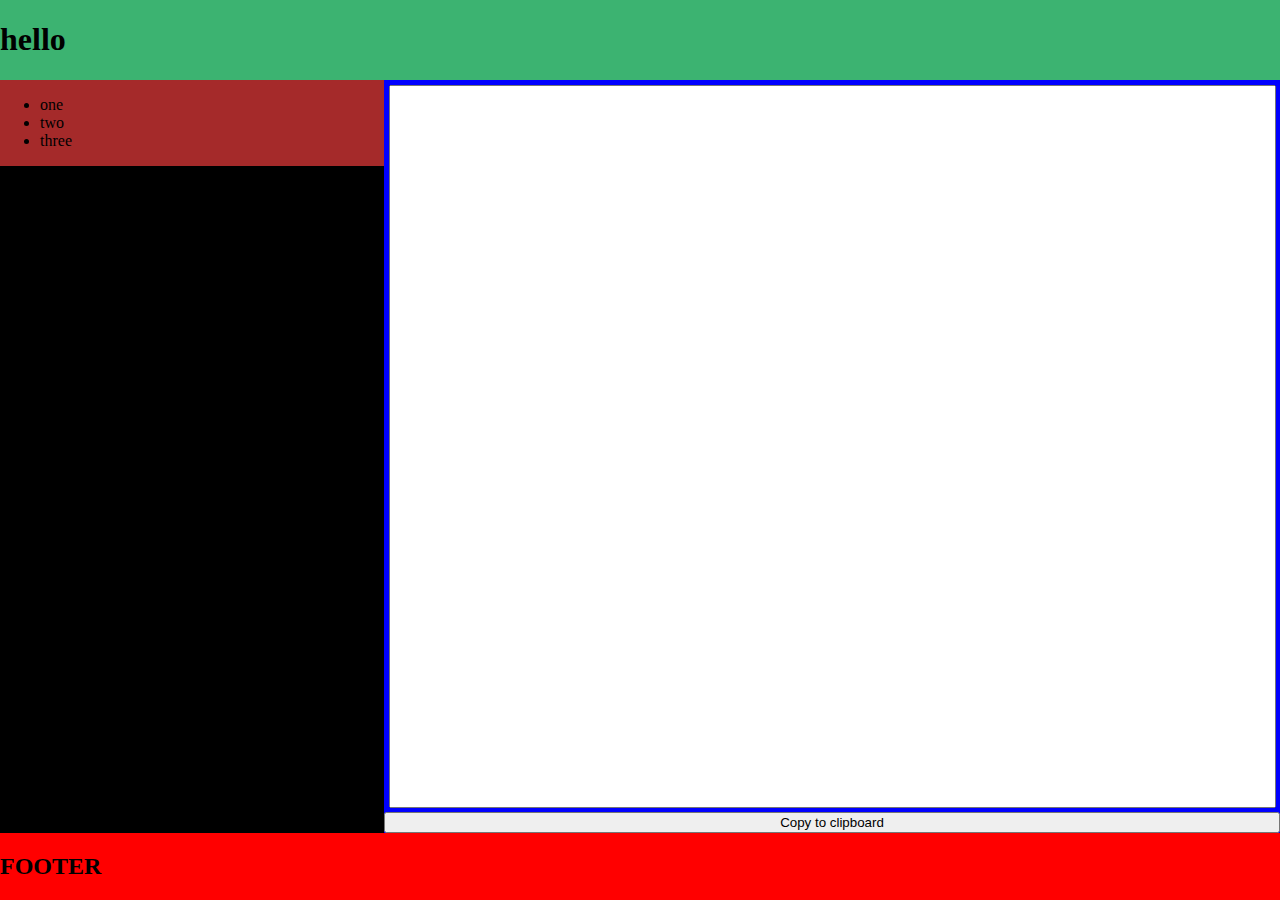
<file: test-fullscreen.html>
<!DOCTYPE html>
<html lang="ru">

<head>
    <meta charset="UTF-8">
    <meta name="viewport" content="width=device-width, initial-scale=1.0">
    <style>
        body {
            margin: 0;
            background-color: black;
        }

        header {
            position: relative;
            background-color: mediumseagreen;
        }

        .main {
            display: flex;
            /* width: 100%; */
            height: 100vh;
            flex-direction: column;
            justify-content: space-around;
        }

        #center {
            display: inline-flex;
            position: relative;
            align-items: flex-start;
            height: 100%;
            overflow-y: auto;
        }

        #rightblock {
            flex: 0 0 auto;
            width: 30%;
            background-color: brown;
        }

        #leftblock {
            background-color: blue;
            flex: 1 1 auto;
            height: 100%;
            display: flex;
            flex-wrap: nowrap;
            flex-direction: column;
        }

        #lipsum {
            flex: 1 1 auto;
            padding: 5px;
        }

        textarea {
            height: calc(100% - 5px);
            width: calc(100% - 5px);
            resize: none;
        }
    </style>
    <title>Document</title>
</head>

<body class="light">
    <div class="main">
        <header>
            <h1>hello</h1>
        </header>
        <div id="center">
            <div id="rightblock">
                <ul>
                    <li>one</li>
                    <li>two</li>
                    <li>three</li>
                </ul>
            </div>

            <div id="leftblock">
                <div id="lipsum">
                    <textarea id="text"></textarea>
                </div>
                <button id="clickMe">Copy to clipboard</button>
            </div>
        </div>
        <div id="footer" style="background-color: red;">
            <h2>FOOTER</h2>
        </div>
    </div>
</body>
<script lang="javascript">
    document.getElementById("clickMe").addEventListener("click", () => 
        navigator.clipboard.writeText(document.getElementById("text").value)
    );
</script>
</html>
</file>
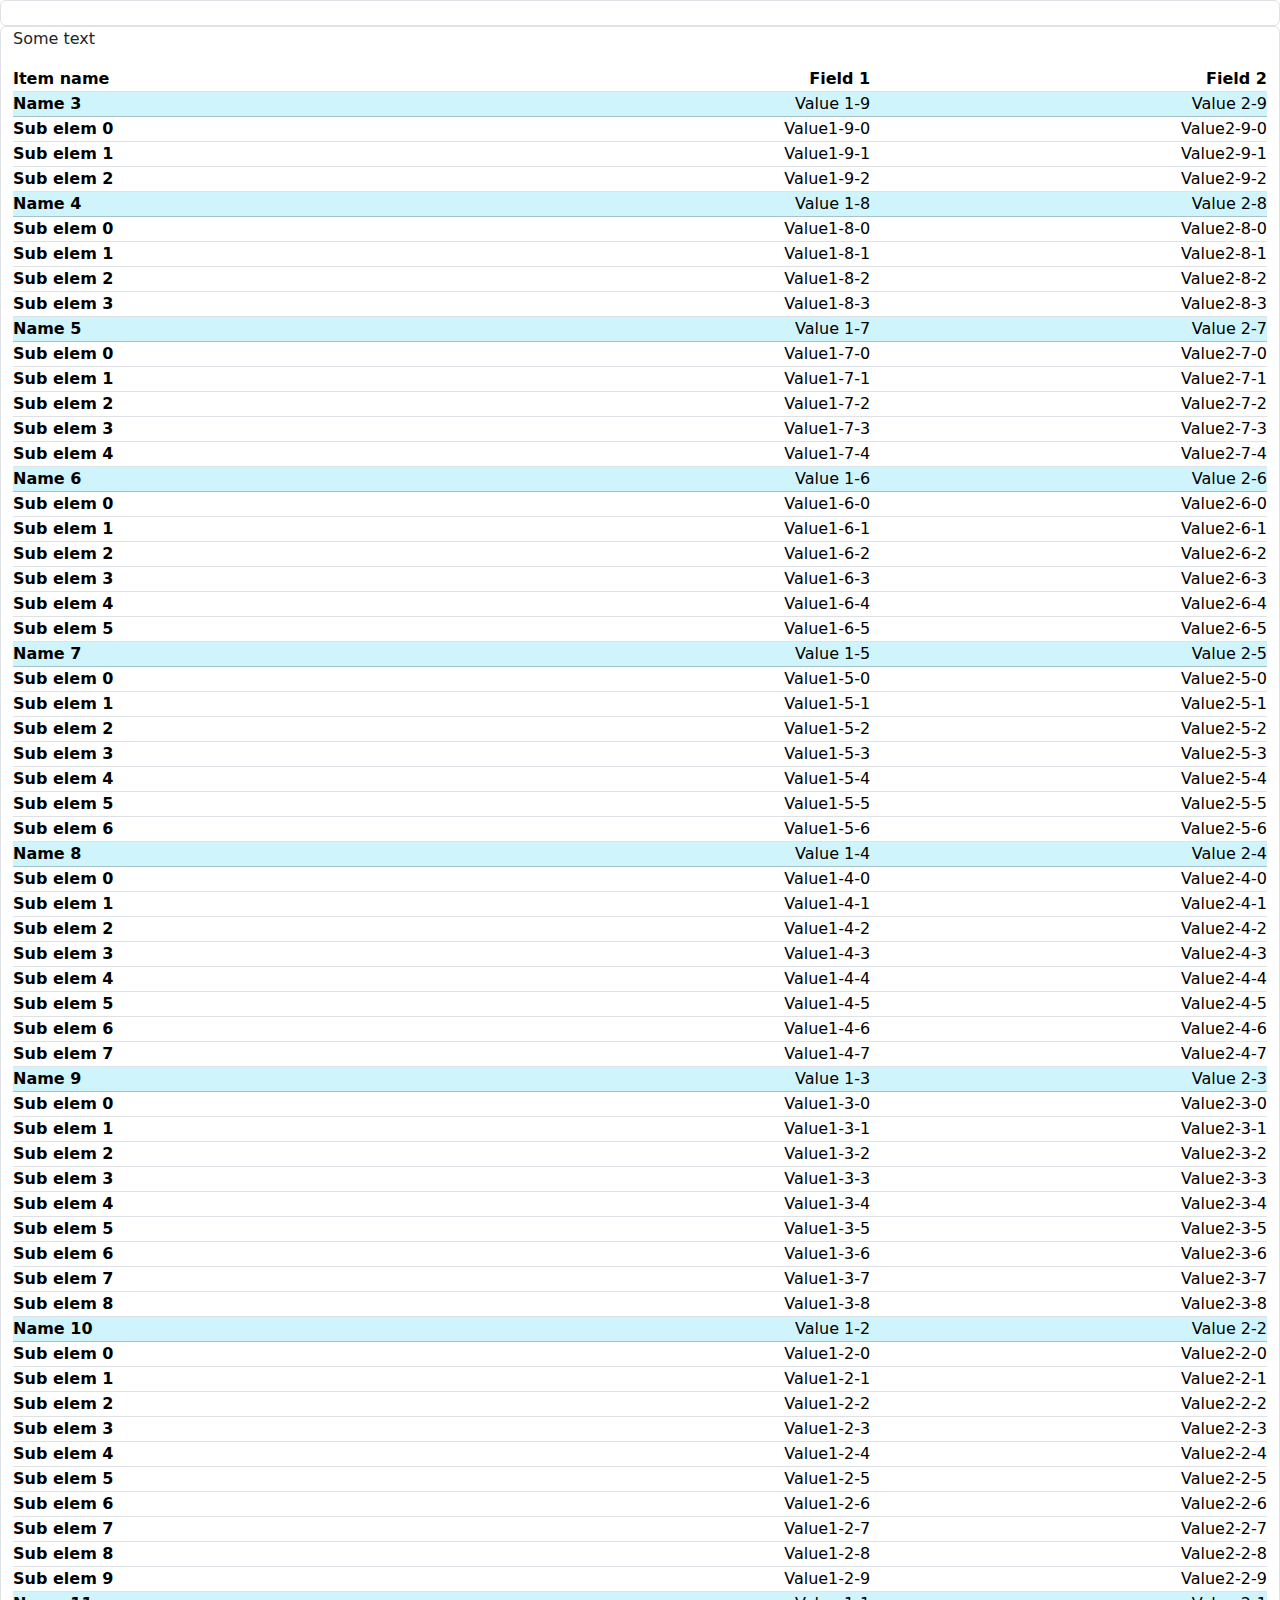
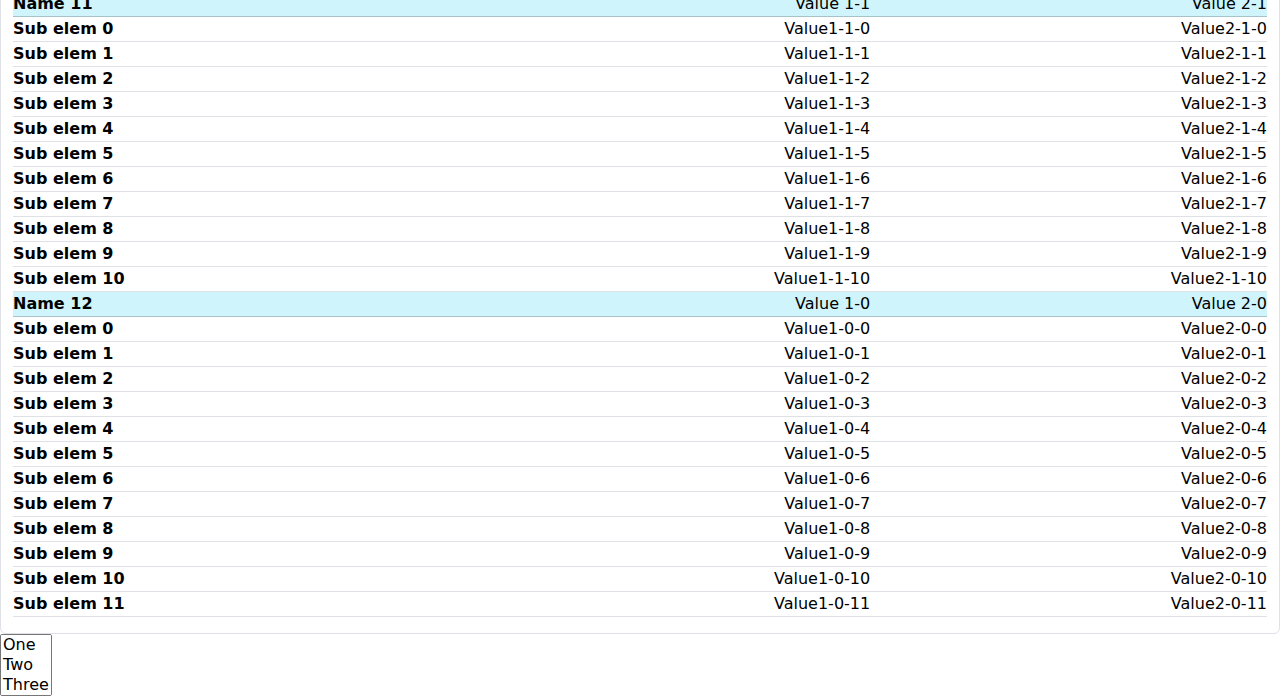
<file: test-page.html>
<!DOCTYPE html>
<html lang="en">
<head>
    <meta charset="UTF-8"/>
    <meta name="viewport" content="width=device-width, initial-scale=1">
    <meta http-equiv="content-type" content="text/html; charset=utf-8">
    <title>Hypixel Bazaar observer</title>
    <meta name="description" content="Hypixel Bazaar observer"/>
    <link href="css/bootstrap.min.css" rel="stylesheet">
    <link href="css/theme.css" rel="stylesheet">
    <link href="css/override.css" rel="stylesheet">
    <script src="js/color-modes.js"></script>
    <script src="js/bootstrap.bundle.min.js"></script>
    <script type="module" src="js/test-page.js"></script>
</head>
<body>
    <div id="cStatus" class="container-fluid border rounded">&nbsp;</div>
    <div class="container-fluid border rounded" id="home" role="tabpanel" tabindex="0">
        <p>Some text</p>
        <table class="table table-mini text-end">
            <thead><tr>
                <th scope="col" class="text-start">Item name</th>
                <th scope="col">Field 1</th>
                <th scope="col">Field 2</th>
            </tr></thead>
            <tbody id="tCollapsable">
                <tr class="table-info">
                    <th class="text-start">Wheat</th>
                    <td>636,081.0</td>
                    <td>Seeds</td>
                </tr>
                <tr>
                    <th class="text-start">Potato</th>
                    <td>515,000</td>
                    <td>Enchanted Baked Potato</td>
                </tr>
                <tr>
                    <th class="text-start">Carrot</th>
                    <td>5,504,757.0</td>
                    <td>Enchanted Golden Carrot</td>
                </tr>
            </tbody>
        </table>
    </div>
    <select multiple size="3">
        <option>One</option>
        <option>Two</option>
        <option>Three</option>
        <option>Four</option>
        <option>Five</option>
    </select>
</body>
</html>
</file>
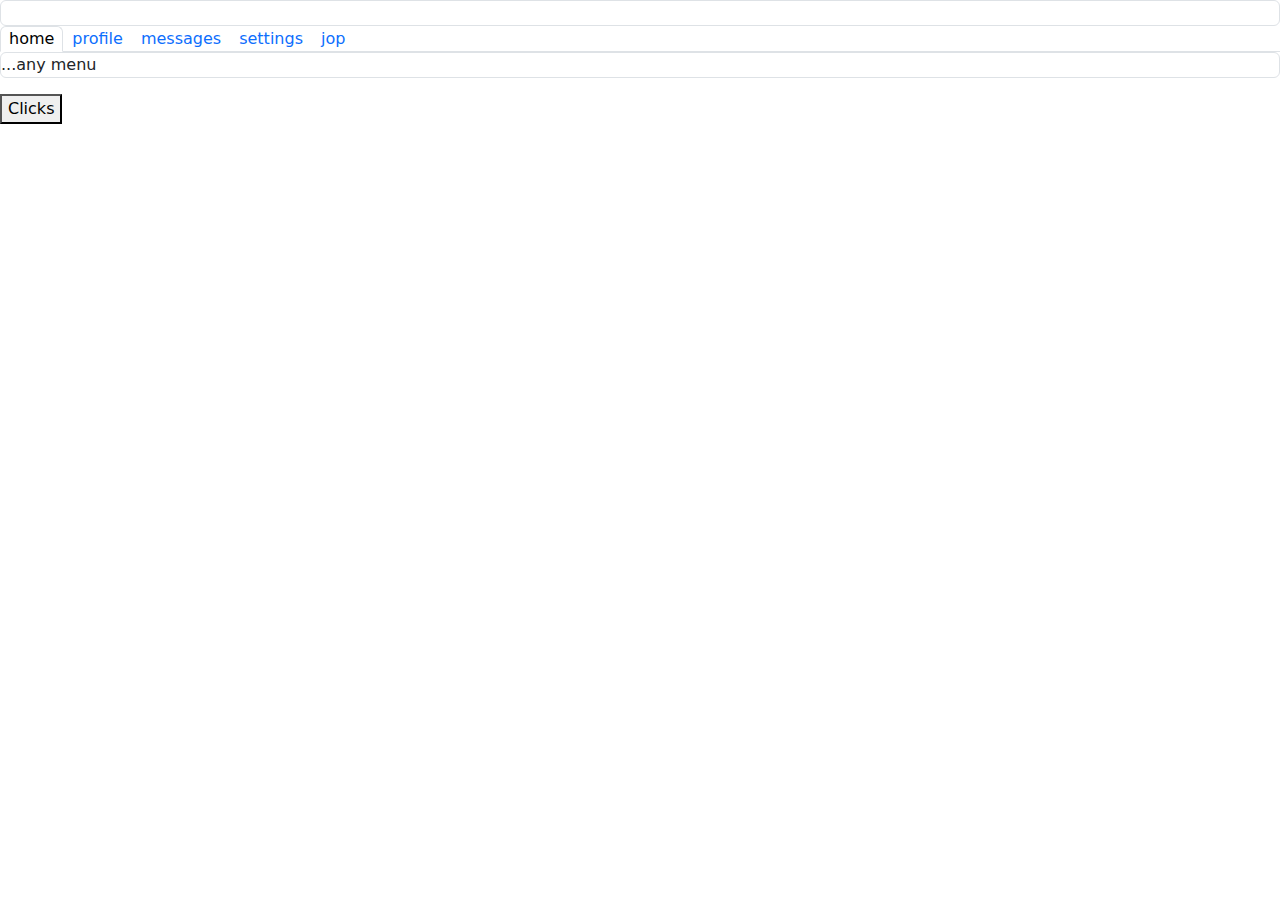
<file: test-tab.html>
<!DOCTYPE html>
<html lang="en">
<head>
    <meta charset="UTF-8"/>
    <meta name="viewport" content="width=device-width, initial-scale=1">
    <meta http-equiv="content-type" content="text/html; charset=utf-8">
    <title>Hypixel Bazaar observer</title>
    <meta name="description" content="Hypixel Bazaar observer"/>
    <link href="css/bootstrap.min.css" rel="stylesheet">
    <link href="css/theme.css" rel="stylesheet">
    <link href="css/override.css" rel="stylesheet">
    <script src="js/color-modes.js"></script>
    <script src="js/bootstrap.bundle.min.js"></script>
    <script type="module" src="js/test-tab.js"></script>
</head>
<body>
    <div id="cStatus" class="container-fluid border rounded">&nbsp;</div>

    <ul class="nav nav-tabs" id="myTab" role="tablist">
        <li class="nav-item" role="presentation">
          <button class="nav-link active" id="home-tab" data-bs-toggle="tab" data-bs-target="#home" type="button" role="tab" aria-controls="home" aria-selected="true">Home</button>
        </li>
        <li class="nav-item" role="presentation">
          <button class="nav-link" id="profile-tab" data-bs-toggle="tab" data-bs-target="#profile" type="button" role="tab" aria-controls="profile" aria-selected="false">Profile</button>
        </li>
        <li class="nav-item" role="presentation">
          <button class="nav-link" id="messages-tab" data-bs-toggle="tab" data-bs-target="#messages" type="button" role="tab" aria-controls="messages" aria-selected="false">Messages</button>
        </li>
        <li class="nav-item" role="presentation">
          <button class="nav-link" id="settings-tab" data-bs-toggle="tab" data-bs-target="#settings" type="button" role="tab" aria-controls="settings" aria-selected="false">Settings</button>
        </li>
      </ul>
      
      <div class="tab-content">
        <div class="tab-pane active" id="home" role="tabpanel" aria-labelledby="home-tab" tabindex="0">
            <p class="border rounded" data-bs-toggle="tooltip" data-bs-html="true" data-bs-title="<b>Recombobulator 3000</b>: 123456789.0">...any menu</p>
            <button id="selBtn" class="button" type="button">Clicks</button>
        </div>
        <div class="tab-pane" id="settings" role="tabpanel" aria-labelledby="settings-tab" tabindex="0">...settings</div>
      </div>
</body>
</html>
</file>
<file: css/theme.css>
.bi {
  vertical-align: -.125em;
  fill: currentColor;
}

.btn-bd-primary {
  --bd-violet-bg: #712cf9;
  --bd-violet-rgb: 112.520718, 44.062154, 249.437846;

  --bs-btn-font-weight: 600;
  --bs-btn-color: var(--bs-white);
  --bs-btn-bg: var(--bd-violet-bg);
  --bs-btn-border-color: var(--bd-violet-bg);
  --bs-btn-hover-color: var(--bs-white);
  --bs-btn-hover-bg: #6528e0;
  --bs-btn-hover-border-color: #6528e0;
  --bs-btn-focus-shadow-rgb: var(--bd-violet-rgb);
  --bs-btn-active-color: var(--bs-btn-hover-color);
  --bs-btn-active-bg: #5a23c8;
  --bs-btn-active-border-color: #5a23c8;
}

.bd-mode-toggle {
  z-index: 1500;
}

.bd-mode-toggle .dropdown-menu .active .bi {
  display: block !important;
}
</file>
<file: css/override.css>
.table-mini > :not(caption) > * > * {
    padding: 0rem 0rem;
  }
  
.table-midi > :not(caption) > * > * {
    padding: 0rem 0.25rem;
}

.nav {
    --bs-nav-link-padding-x: 0.5rem;
    --bs-nav-link-padding-y: 0rem;
}

.tooltip-inner {
    max-width: 1000px !important;
    text-align: left;
}

.hoppity-label {
    flex:0 0 auto;
    min-width: 10rem;
    width:auto;
}
</file>
